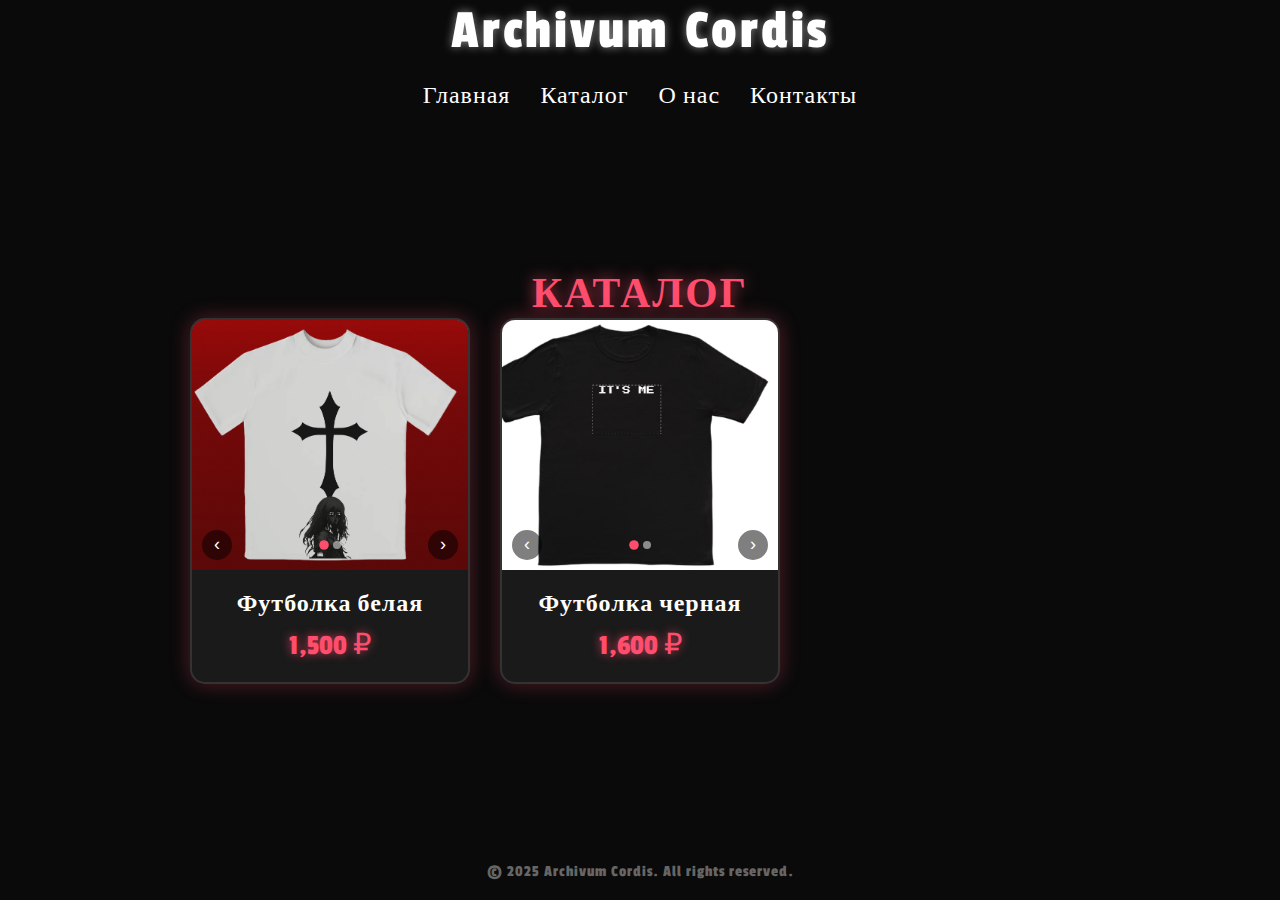
<file: drop1.html>
<!DOCTYPE html>
<html lang="en">
<head>
    <meta charset="UTF-8">
    <meta name="viewport" content="width=device-width, initial-scale=1.0">
    <title>Drop 1.</title>
    <link href="https://fonts.googleapis.com/css2?family=Passion+One:wght@400;700;900&display=swap" rel="stylesheet">
    <link rel="stylesheet" href="index.css">
</head>
<body>
    <header>
        <div class="logo">Archivum Cordis</div>
        <nav>
            <ul>
                <li><a href="index.html">Главная</a></li>
                <li><a href="katalog.html">Каталог</a></li>
                <li><a href="onas.html">О нас</a></li>
                <li><a href="svaz.html">Контакты</a></li>
            </ul>
        </nav>
    </header>
    <main>
        <h1 class="catalog-title">КАТАЛОГ</h1>
        
        <div class="catalog-container">
            <!-- Карточка товара 1 -->
            <div class="product-card">
                <div class="product-image">
                    <div class="slider-container">
                        <div class="slider-track">
                            <div class="slide active">
                                <img src="img\футболка бел лиц.png" alt="Футболка белая лицевая сторона">
                            </div>
                            <div class="slide">
                                <img src="img\футболка черн лиц.png" alt="Футболка белая задняя сторона">
                            </div>
                        </div>
                        <div class="slider-nav">
                            <button class="slider-arrow prev">‹</button>
                            <div class="slider-dots">
                                <span class="dot active" data-index="0"></span>
                                <span class="dot" data-index="1"></span>
                            </div>
                            <button class="slider-arrow next">›</button>
                        </div>
                    </div>
                </div>
                <div class="product-info">
                    <h3 class="product-name">Футболка белая</h3>
                    <p class="product-price">1,500 ₽</p>
                </div>
            </div>
            
            <!-- Карточка товара 2 -->
            <div class="product-card">
                <div class="product-image">
                    <div class="slider-container">
                        <div class="slider-track">
                            <div class="slide active">
                                <img src="img\футболка беслана лиц.jpg" alt="Футболка черная лицевая сторона">
                            </div>
                            <div class="slide">
                                <img src="img\футболка беслана зад.jpg" alt="Футболка черная задняя сторона">
                            </div>
                        </div>
                        <div class="slider-nav">
                            <button class="slider-arrow prev">‹</button>
                            <div class="slider-dots">
                                <span class="dot active" data-index="0"></span>
                                <span class="dot" data-index="1"></span>
                            </div>
                            <button class="slider-arrow next">›</button>
                        </div>
                    </div>
                </div>
                <div class="product-info">
                    <h3 class="product-name">Футболка черная</h3>
                    <p class="product-price">1,600 ₽</p>
                </div>
            </div>
            
            <!-- Добавьте остальные карточки по аналогии -->
        </div>
        
        <!-- Полноэкранный просмотр изображения с слайдером -->
        <div id="fullscreenView" class="fullscreen-view">
            <span class="close-fullscreen" onclick="closeFullscreen()">&times;</span>
            
            <div class="fullscreen-slider">
                <div class="fullscreen-track">
                    <!-- Слайды будут добавляться динамически -->
                </div>
                
                <div class="fullscreen-nav">
                    <button class="fullscreen-arrow prev">‹</button>
                    <div class="fullscreen-dots">
                        <!-- Точки будут добавляться динамически -->
                    </div>
                    <button class="fullscreen-arrow next">›</button>
                </div>
            </div>
        </div>
    </main>
    
    <footer>
        &copy; 2025 Archivum Cordis. All rights reserved.
    </footer>
    
    <script src="catalog.js"></script>
</body>
</html>
</file>
<file: index.css>
* {
    margin: 0;
    padding: 0;
    box-sizing: border-box;
}

body {
    font-family: 'Passion One', cursive;
    background-color: #0a0a0a;
    color: #fff;
    min-height: 100vh;
    display: flex;
    flex-direction: column;
    overflow-x: hidden;
}

header {
    padding: 30px20px;
    text-align: center;
    position: relative;
    z-index: 10;
}

.logo {
    font-size: 3.5rem;
    letter-spacing: 3px;
    color: #fff;
    text-shadow: 0 0 10px rgba(255, 255, 255, 0.5);
}

nav {
    margin-top: 20px;
}

nav ul {
    display: flex;
    justify-content: center;
    list-style: none;
    gap: 30px;
}

nav a {
    color: #fff;
    text-decoration: none;
    font-size: 1.5rem;
    letter-spacing: 1px;
    transition: all 0.3s ease;
    position: relative;
}

nav a:hover {
    color: #ff4d6d;
    text-shadow: 0 0 10px rgba(255, 77, 109, 0.7);
}

nav a::after {
    content: '';
    position: absolute;
    bottom: -5px;
    left: 0;
    width: 0;
    height: 2px;
    background-color: #ff4d6d;
    transition: width 0.3s ease;
}

nav a:hover::after {
    width: 100%;
}

main {
    flex: 1;
    display: flex;
    flex-direction: column;
    align-items: center;
    justify-content: center;
    padding: 40px 20px;
    text-align: center;
}

.coming-soon {
    font-size: 4rem;
    margin-bottom: 10px;
    color: #ffdcdc;
    text-shadow: 0 0 70px rgba(255, 62, 97, 0.7);
    letter-spacing: 2px;
}

.drop-text {
    font-size: 2.5rem;
    margin-top: 10px;
    color: #fff;
    text-shadow: 0 0 10px rgba(255, 255, 255, 0.5);
    letter-spacing: 2px;
}

.catalog-title {
    font-size: 2.6rem;
    text-align: center;
    margin-bottom: 0px;
    color: #ff4d6d;
    text-shadow: 0 0 15px rgba(255, 77, 109, 0.7);
    letter-spacing: 2px;
    
}

.catalog-container {
    display: grid;
    grid-template-columns: repeat(auto-fill, minmax(280px, 1fr));
    gap: 30px;
    max-width: 1200px;
    margin: 0 auto;
}

.product-card {
    background-color: #1a1a1a;
    border-radius: 15px;
    overflow: hidden;
    border: 2px solid #333;
    box-shadow: 0 0 20px rgba(255, 77, 109, 0.3);
    transition: all 0.3s ease;
    position: relative;
}

.product-card:hover {
    transform: translateY(-10px);
    box-shadow: 0 10px 25px rgba(255, 77, 109, 0.5);
}

.product-card::before {
    content: '';
    position: absolute;
    top: 0;
    left: 0;
    right: 0;
    height: 10px;
    background: linear-gradient(90deg, #ff4d6d, #ff8fa3, #ff4d6d);
    background-size: 200% 100%;
    animation: shimmer 3s infinite linear;
}

.product-image {
    width: 100%;
    height: 250px;
    overflow: hidden;
    background-color: #2a2a2a;
    position: relative;
    cursor: pointer;
}

/* Стили для слайдера в карточке */
.slider-container {
    width: 100%;
    height: 100%;
    position: relative;
}

.slider-track {
    width: 100%;
    height: 100%;
    position: relative;
    overflow: hidden;
}

.slide {
    position: absolute;
    top: 0;
    left: 0;
    width: 100%;
    height: 100%;
    opacity: 0;
    transition: opacity 0.5s ease;
    display: flex;
    align-items: center;
    justify-content: center;
}

.slide.active {
    opacity: 1;
}

.slide img {
    width: 100%;
    height: 100%;
    object-fit: cover;
}

.slider-nav {
    position: absolute;
    bottom: 10px;
    left: 0;
    right: 0;
    display: flex;
    justify-content: space-between;
    align-items: center;
    padding: 0 10px;
    z-index: 10;
}

.slider-arrow {
    background: rgba(0, 0, 0, 0.5);
    color: white;
    border: none;
    width: 30px;
    height: 30px;
    border-radius: 50%;
    cursor: pointer;
    font-size: 18px;
    display: flex;
    align-items: center;
    justify-content: center;
    transition: all 0.3s ease;
}

.slider-arrow:hover {
    background: rgba(255, 77, 109, 0.7);
}

.slider-dots {
    display: flex;
    gap: 5px;
}

.dot {
    width: 8px;
    height: 8px;
    border-radius: 50%;
    background-color: rgba(255, 255, 255, 0.5);
    cursor: pointer;
    transition: all 0.3s ease;
}

.dot.active {
    background-color: #ff4d6d;
    transform: scale(1.2);
}

.product-info {
    padding: 20px;
    text-align: center;
}

.product-name {
    font-size: 1.5rem;
    color: #fff;
    margin-bottom: 10px;
    letter-spacing: 1px;
}

.product-price {
    font-size: 1.8rem;
    color: #ff4d6d;
    text-shadow: 0 0 10px rgba(255, 77, 109, 0.7);
}

/* Стили для полноэкранного просмотра */
.fullscreen-view {
    display: none;
    position: fixed;
    z-index: 1000;
    left: 0;
    top: 0;
    width: 100%;
    height: 100%;
    background-color: rgba(10, 10, 10, 0.95);
    backdrop-filter: blur(5px);
}

.close-fullscreen {
    position: absolute;
    top: 20px;
    right: 35px;
    color: #fff;
    font-size: 50px;
    font-weight: bold;
    cursor: pointer;
    z-index: 1001;
    transition: color 0.3s ease;
    text-shadow: 0 0 10px rgba(255, 77, 109, 0.7);
}

.close-fullscreen:hover {
    color: #ff4d6d;
}

.fullscreen-slider {
    width: 100%;
    height: 100%;
    position: relative;
    display: flex;
    flex-direction: column;
    justify-content: center;
    align-items: center;
}

.fullscreen-track {
    width: 90%;
    height: 80%;
    position: relative;
    overflow: hidden;
}

.fullscreen-slide {
    position: absolute;
    top: 0;
    left: 0;
    width: 100%;
    height: 100%;
    opacity: 0;
    transition: opacity 0.5s ease;
    display: flex;
    align-items: center;
    justify-content: center;
}

.fullscreen-slide.active {
    opacity: 1;
}

.fullscreen-slide img {
    max-width: 100%;
    max-height: 100%;
    object-fit: contain;
    border-radius: 10px;
    box-shadow: 0 0 30px rgba(255, 77, 109, 0.5);
    border: 2px solid #fff;
}

.fullscreen-nav {
    position: absolute;
    bottom: 40px;
    left: 0;
    right: 0;
    display: flex;
    justify-content: space-between;
    align-items: center;
    padding: 0 20px;
    z-index: 10;
}

.fullscreen-arrow {
    background: rgba(0, 0, 0, 0.7);
    color: white;
    border: none;
    width: 50px;
    height: 50px;
    border-radius: 50%;
    cursor: pointer;
    font-size: 24px;
    display: flex;
    align-items: center;
    justify-content: center;
    transition: all 0.3s ease;
}

.fullscreen-arrow:hover {
    background: rgba(255, 77, 109, 0.8);
    transform: scale(1.1);
}

.fullscreen-dots {
    display: flex;
    gap: 10px;
}

.fullscreen-dot {
    width: 12px;
    height: 12px;
    border-radius: 50%;
    background-color: rgba(255, 255, 255, 0.5);
    cursor: pointer;
    transition: all 0.3s ease;
}

.fullscreen-dot.active {
    background-color: #ff4d6d;
    transform: scale(1.3);
}

footer {
    padding: 20px;
    text-align: center;
    color: #666;
    font-size: 1rem;
    letter-spacing: 1px;
}

@keyframes shimmer {
    0% {
        background-position: -200% 0;
    }
    100% {
        background-position: 200% 0;
    }
}

/* Адаптивность для мобильных */
@media (max-width: 768px) {
    .logo {
        font-size: 2.5rem;
    }
    
    nav ul {
        flex-direction: column;
        gap: 15px;
    }

    .coming-soon {
        font-size: 2.5rem;
    }
    
    .drop-text {
        font-size: 2rem;
    }
    
    .catalog-title {
        font-size: 2.5rem;
        margin-bottom: 30px;
    }
    
    .catalog-container {
        grid-template-columns: 1fr;
        gap: 25px;
        max-width: 100%;
        padding: 0 15px;
    }
    
    .product-card {
        margin: 0 5px;
        border-radius: 12px;
    }
    
    .product-image {
        height: 280px; /* Увеличил высоту изображения */
    }
    
    .product-info {
        padding: 25px 20px; /* Увеличил отступы */
    }
    
    .product-name {
        font-size: 1.6rem; /* Увеличил шрифт названия */
        margin-bottom: 15px;
    }
    
    .product-price {
        font-size: 2rem; /* Увеличил шрифт цены */
    }
    
    .close-fullscreen {
        font-size: 40px;
        top: 15px;
        right: 25px;
    }
    
    .fullscreen-track {
        width: 95%;
        height: 70%;
    }
    
    .fullscreen-arrow {
        width: 45px;
        height: 45px;
        font-size: 22px;
    }
    
    .fullscreen-nav {
        bottom: 25px;
        padding: 0 20px;
    }
    
    .slider-arrow {
        width: 28px;
        height: 28px;
        font-size: 18px;
    }
    
    .slider-nav {
        padding: 0 10px;
        bottom: 15px;
    }
    
    .dot {
        width: 10px;
        height: 10px;
    }
}

/* Дополнительно для очень маленьких экранов */
@media (max-width: 480px) {
    .catalog-container {
        gap: 20px;
        padding: 0 10px;
    }
    
    .product-image {
        height: 260px;
    }
    
    .product-name {
        font-size: 1.5rem;
    }
    
    .product-price {
        font-size: 1.8rem;
    }
    
    .product-info {
        padding: 20px 15px;
    }
}

/* Для очень высоких телефонов */
@media (max-width: 768px) and (min-height: 700px) {
    .product-image {
        height: 320px;
    }
}

/* Для горизонтальной ориентации на телефонах */
@media (max-width: 768px) and (orientation: landscape) {
    .catalog-container {
        grid-template-columns: repeat(2, 1fr);
        gap: 15px;
    }
    
    .product-image {
        height: 200px;
    }
}

/* Стили для сетки дропов */
.drops-grid {
    display: flex;
    justify-content: flex-start;  /* Выравнивание слева */
    flex-wrap: wrap;              /* Перенос на новую строку */
    gap: 30px;
    max-width: 1200px;
    margin: 0 auto;
    padding: 0 20px;
    margin-top: 40px;
}

.drop-card {
    flex: 0 0 350px;  /* Фиксированная ширина, не растягивается */
    background-color: #1a1a1a;
    border-radius: 15px;
    overflow: hidden;
    border: 2px solid #333;
    box-shadow: 0 0 20px rgba(255, 77, 109, 0.2);
    transition: all 0.3s ease;
    position: relative;
}

.drop-card:hover {
    transform: translateY(-10px);
    box-shadow: 0 10px 25px rgba(255, 77, 109, 0.4);
    border-color: #ff4d6d;
}

.drop-image video {
    width: 100%;
    height: 100%;
    object-fit: cover;
    display: block;
}

.drop-image::after {
    content: '';
    position: absolute;
    top: 0;
    left: 0;
    width: 100%;
    height: 100%;
    background: rgba(0, 0, 0, 0.3);
    z-index: 1;
}

.drop-overlay {
    z-index: 2;
}

.drop-image {
    position: relative;
    height: 250px;
    overflow: hidden;
}

.drop-image img {
    width: 100%;
    height: 100%;
    object-fit: cover;
    transition: transform 0.3s ease;
}

.drop-card:hover .drop-image img {
    transform: scale(1.05);
}

.drop-overlay {
    position: absolute;
    top: 0;
    left: 0;
    width: 100%;
    height: 100%;
    background: rgba(0, 0, 0, 0.7);
    display: flex;
    align-items: center;
    justify-content: center;
    opacity: 0;
    transition: opacity 0.3s ease;
}

.drop-card:hover .drop-overlay {
    opacity: 1;
}

.view-drop-btn {
    background: #ff4d6d;
    color: white;
    border: none;
    padding: 12px 25px;
    border-radius: 25px;
    font-family: 'Passion One', cursive;
    font-size: 1.1rem;
    cursor: pointer;
    transition: all 0.3s ease;
    text-transform: uppercase;
    letter-spacing: 1px;
}

.view-drop-btn:hover {
    background: #ff6b85;
    transform: scale(1.05);
}

.drop-info {
    padding: 20px;
}

.drop-name {
    font-size: 1.8rem;
    color: #fff;
    margin-bottom: 10px;
    text-shadow: 0 0 10px rgba(255, 77, 109, 0.5);
}

.drop-date {
    color: #ff8fa3;
    font-size: 1rem;
    margin-bottom: 10px;
}

.drop-desc {
    color: #ccc;
    margin-bottom: 15px;
    line-height: 1.4;
}

.drop-stats {
    display: flex;
    justify-content: space-between;
    align-items: center;
}

.drop-status {
    padding: 5px 12px;
    border-radius: 15px;
    font-size: 0.8rem;
    text-transform: uppercase;
    letter-spacing: 1px;
}

.drop-status.active {
    background: rgba(46, 204, 113, 0.2);
    color: #2ecc71;
    border: 1px solid #2ecc71;
}

.drop-status.upcoming {
    background: rgba(52, 152, 219, 0.2);
    color: #3498db;
    border: 1px solid #3498db;
}

/* Адаптивность */
@media (max-width: 768px) {
    .drops-grid {
        grid-template-columns: 1fr;
        gap: 20px;
        padding: 0 15px;
    }
    
    .drop-card {
        margin: 0 5px;
    }
    
    .drop-name {
        font-size: 1.6rem;
    }
}
</file>
